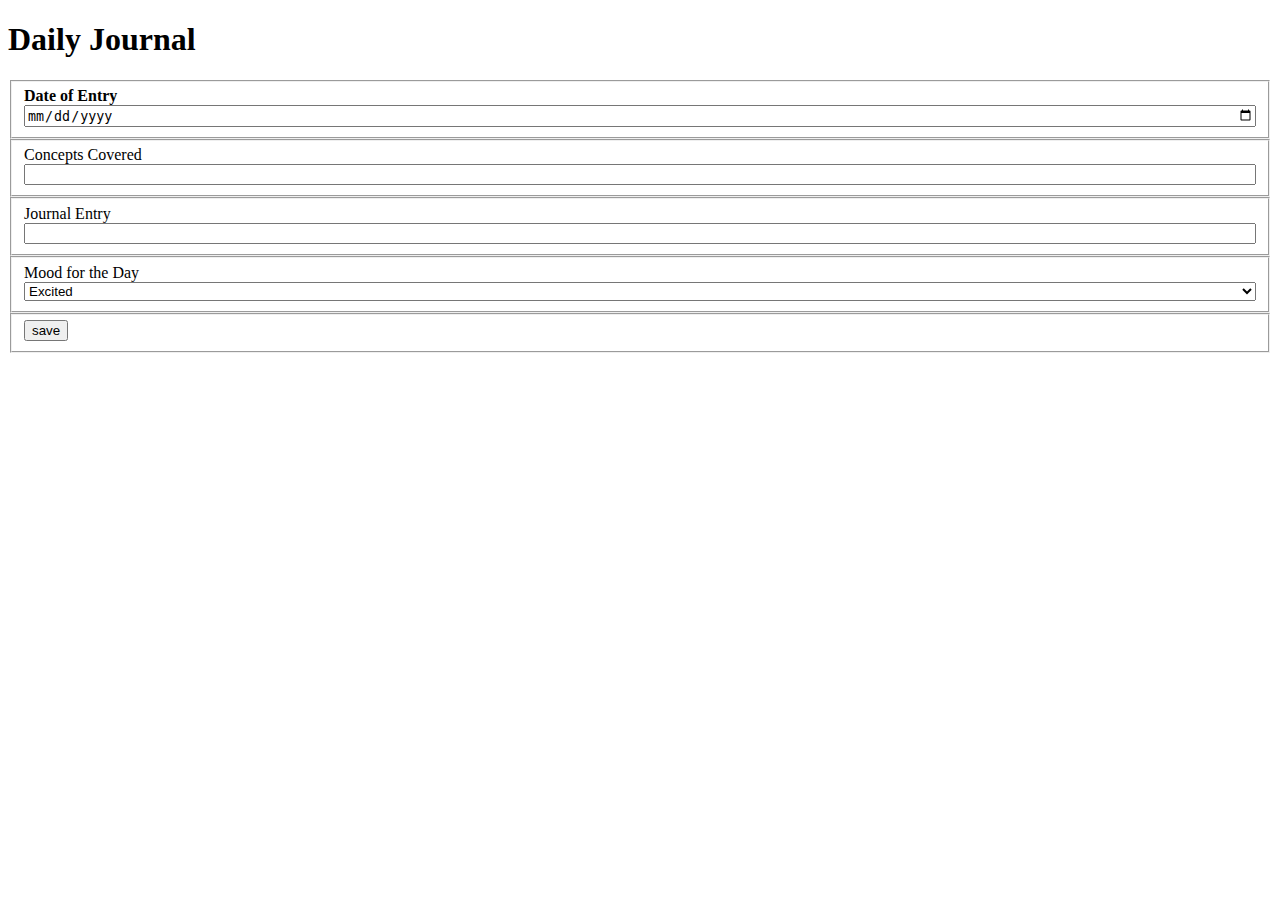
<file: src/index.html>
<!DOCTYPE html>
<html lang="en">
<head>
    <meta charset="UTF-8">
    <meta name="viewport" content="width=device-width, initial-scale=1.0">
    <title>Document</title>
    <link rel="stylesheet" href="styles/journal.css">
</head>
<body>
    <main>
        <h1>Daily Journal</h1>
        <form>
            <fieldset class="DoE">
                <label for="journalDate"><strong>Date of Entry</strong></label>
                <input type="date" name="journalDate" id="journalDate">
            </fieldset>
            <fieldset class="DoE">
                <label for="conceptCovered">Concepts Covered</label>
                <input type="text" name="conceptCovered" id="conceptCovered">
            </fieldset>
            <fieldset class="DoE">
                <label for="journalEntry">Journal Entry</label>
                <input type="text" name="journalEntry" id="journalEntry">
            </fieldset>
            <fieldset class="DoE">
                <label for="mood">Mood for the Day</label>
                <select id="mood" name="mood">
                    <option value="excited">Excited</option>
                    <option value="happy">Happy</option>
                    <option value="nervous">Nervous</option>
                    <option value="sad">Sad</option>
                    <option value="curious">Curious</option>
                </select>
            </fieldset>
            <fieldset>
                <input class="saveBtn" type="button" value="save">
            </fieldset>
        </form>

        <article class="entryLog">

        </article>

    </main>
    
    <script type="module" src="scripts/journal.js"></script>
</body>
</html>
</file>
<file: src/styles/journal.css>
.DoE {
    display: flex;
    flex-direction: column;
}
</file>
